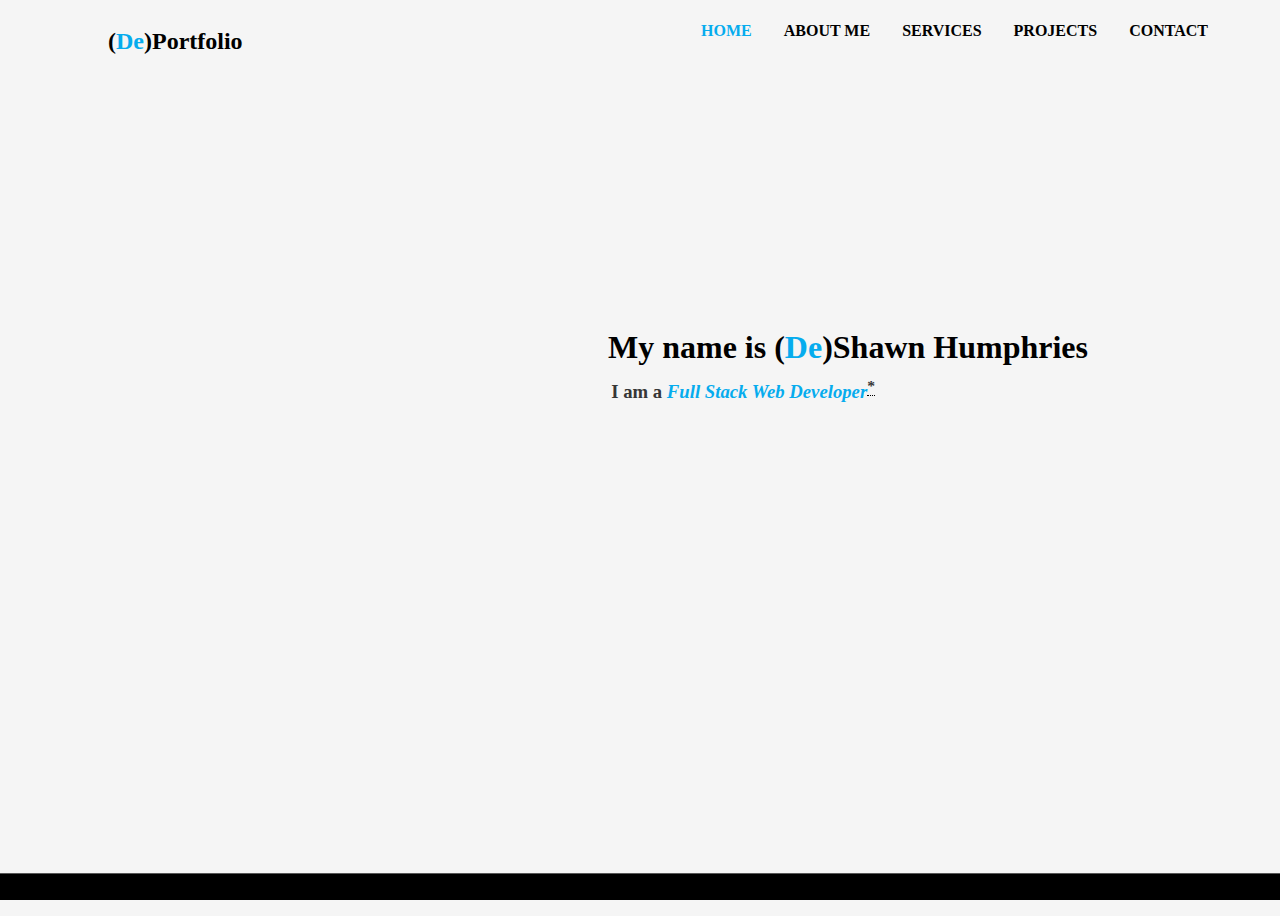
<file: html/index.html>
<!DOCTYPE html>
<html lang="en">
    <head>
        <title>DeShawn Humphries Portfolio</title>
        <link rel="stylesheet" href="../css/index.css">
    </head>
    <body>
        <section id = "navbar">
            <nav>
                <div class="topnav" id="myTopnav">
                    <a class="inactive" id = "contact" href="./contact.html">CONTACT</a>
                    <a class="inactive" id = "projects" href="./projects.html">PROJECTS</a>
                    <a class="inactive" id = "services" href="./services.html">SERVICES</a>
                    <a class="inactive" id = "about" href="./about.html">ABOUT ME</a>
                    <a class="active"   id = "home" href="./index.html">HOME</a>
                </div>
            </nav>
        </section>

        <div>
            <!--Use the h3 tag below as a page "logo"-->
            <h2 id = "logo_h2">(<span class="logo_b">De</span>)Portfolio</h2>
        </div>

        <section id = "indextext">
            <div>
                <!--The h1 defines the first line of the page text; the h3 defines the second line.  The h3 line also contains css code for the tooltip on the *-->
                <h1 id = "h1_1">My name is (<span class="de">De</span>)Shawn Humphries</h1>
                <!--<h1 id = "h1_1">My name is (De)Shawn Humphries</h1>-->
                <h3 id = "h3_1">I am a <i id="wd">Full Stack Web Developer</i><sup><div class="tooltip">*<span class="tooltiptext">Oracle Developer turned <div id = "webdev">Full Stack Web Developer</div></span></div></sup></h3>
            </div>
            <div>
                <!--<img src = "C:\Users\deshawn_hu\Documents\DeShawnPortfolio\images\mouse1.jpg" height = 500; width = 400; id = "mse" alt = "A picture of a computer mouse." title = "Mouse" />-->
            </div>
        </section>

        <footer>
            <img id = "border" src = "../images/BlackBtmBorder.png" />
        </footer>
        <!--<div>
            <form id = "OOPFrm">
                <p><label>First Name:<input type="text" id="fname"></label></p>
                <p><label>Last Name:<input type="text" id="lname"></label></p>
                <p><label>Job:<input type="text" id="job"></label></p>
                <p><Button id="btn">Submit</Button></p>
            </form>
        </div>-->
        <script src="../javascript/index.js"></script>
    </body>
</html>
</file>
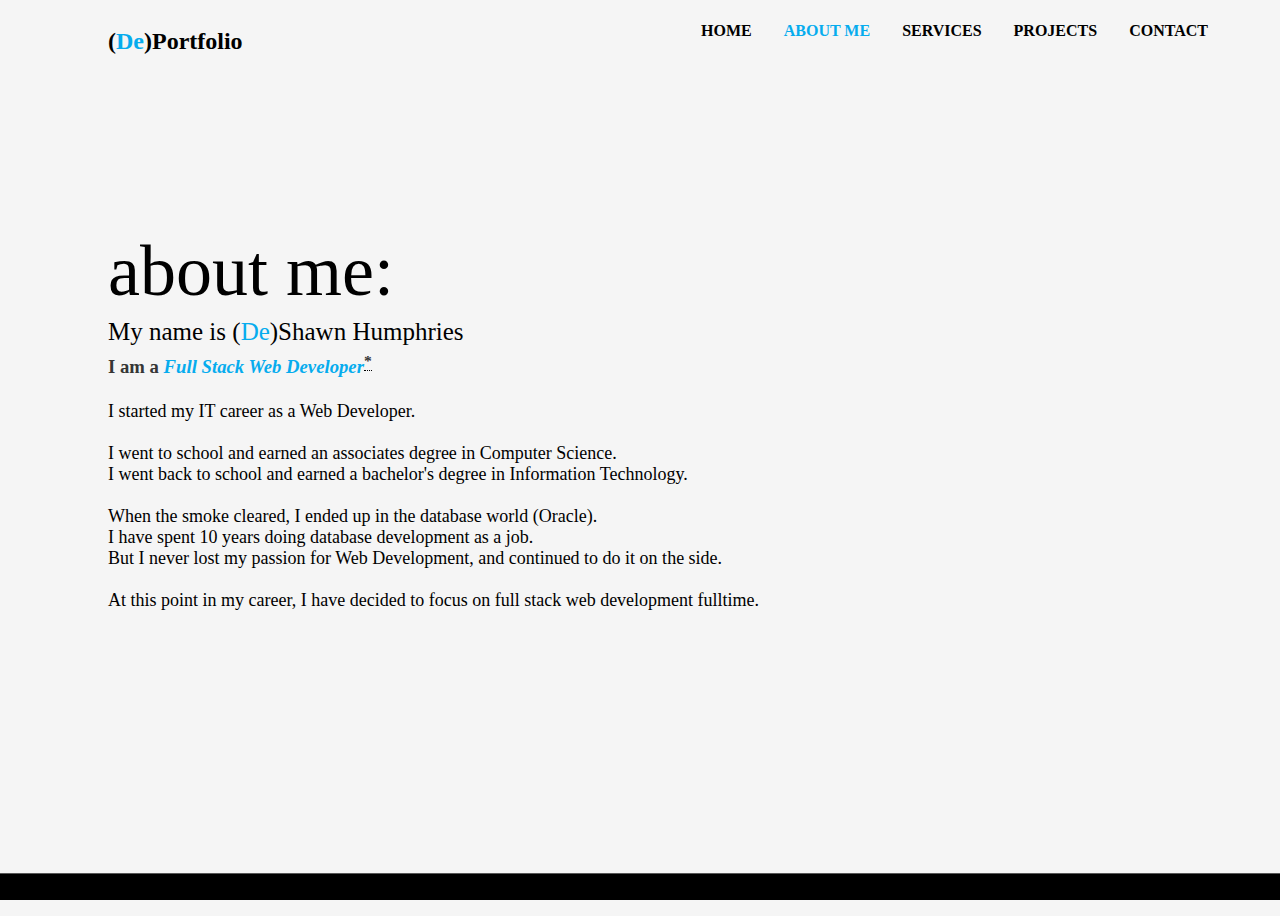
<file: html/about.html>
<!DOCTYPE html>
<html lang="en">
    <head>
        <title>DeShawn Humphries Portfolio</title>
        
        <link rel="stylesheet" href="../css/about.css">
        
        
    </head>
    <body>
        <section id = "navbar">
            <nav>
                <div class="topnav" id="myTopnav">
                    <a class="inactive" id = "contact" href="./contact.html">CONTACT</a>
                    <a class="inactive" id = "projects" href="./projects.html">PROJECTS</a>
                    <a class="inactive" id = "services" href="./services.html">SERVICES</a>
                    <a class="active" id = "about" href="./about.html">ABOUT ME</a>
                    <a class="inactive"   id = "home" href="./index.html">HOME</a>
                </div>
            </nav>
        </section>

        <div>
            <!--Use the h3 tag below as a page "logo"-->
            <h2 id = "logo_h2">(<span class="logo_b">De</span>)Portfolio</h2>
        </div>

        <section id = "aboutsection">
            <div>
                <p id = "aboutme">about me:</p>
            </div>
            <div>
                <!--The h1 defines the first line of the page text; the h3 defines the second line.  The h3 line also contains css code for the tooltip on the *-->
                <p id = "h1_1">My name is (<span class="de">De</span>)Shawn Humphries</p>
                <!--<h1 id = "h1_1">My name is (De)Shawn Humphries</h1>-->
                <h3 id = "h3_1">I am a <i id="wd">Full Stack Web Developer</i><sup><div class="tooltip">*<span class="tooltiptext">Oracle Developer turned <div id = "webdev">Full Stack Web Developer</div></span></div></sup></h3>
            </div>
            <div>
                <p id = "blurb">I started my IT career as a Web Developer.<br><br>
                                I went to school and earned an associates degree in Computer Science.<br>
                                I went back to school and earned a bachelor's degree in Information Technology.<br><br>
                                When the smoke cleared, I ended up in the database world (Oracle).<br>
                                I have spent 10 years doing database development as a job.<br>
                                But I never lost my passion for Web Development, and continued to do it on the side.<br><br>
                                At this point in my career, I have decided to focus on full stack web development fulltime.</p>
            </div>
        </section>

        <footer>
            <img id = "border" src = "../images/BlackBtmBorder.png" />
        </footer>

        <script src="../javascript/index.js"></script>
    </body>
</html>
</file>
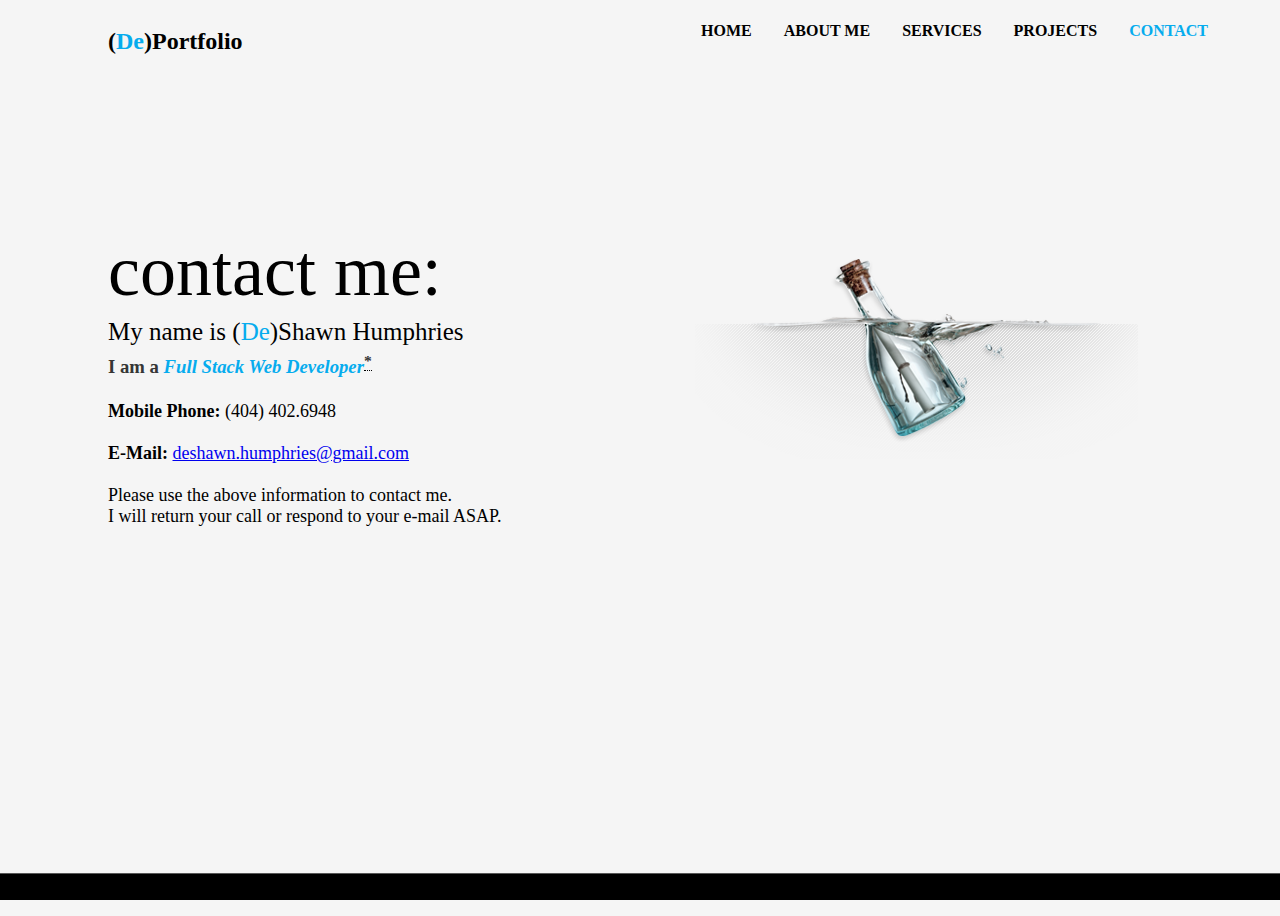
<file: html/contact.html>
<!DOCTYPE html>
<html lang="en">
    <head>
        <title>DeShawn Humphries Portfolio</title>
        
        <link rel="stylesheet" href="../css/contact.css">
        
        
    </head>
    <body>
        <section id = "navbar">
            <nav>
                <div class="topnav" id="myTopnav">
                    <a class="active" id = "contact" href="./contact.html">CONTACT</a>
                    <a class="inactive" id = "projects" href="./projects.html">PROJECTS</a>
                    <a class="inactive" id = "services" href="./services.html">SERVICES</a>
                    <a class="inactive" id = "about" href="./about.html">ABOUT ME</a>
                    <a class="inactive"   id = "home" href="./index.html">HOME</a>
                </div>
            </nav>
        </section>

        <div>
            <!--Use the h3 tag below as a page "logo"-->
            <h2 id = "logo_h2">(<span class="logo_b">De</span>)Portfolio</h2>
        </div>

        <section id = "contacttsection">
            <div>
                <p id = "contactme">contact me:</p>
            </div>
            <div>
                <!--The h1 defines the first line of the page text; the h3 defines the second line.  The h3 line also contains css code for the tooltip on the *-->
                <p id = "h1_1">My name is (<span class="de">De</span>)Shawn Humphries</p>
                <!--<h1 id = "h1_1">My name is (De)Shawn Humphries</h1>-->
                <h3 id = "h3_1">I am a <i id="wd">Full Stack Web Developer</i><sup><div class="tooltip">*<span class="tooltiptext">Oracle Developer turned <div id = "webdev">Full Stack Web Developer</div></span></div></sup></h3>
            </div>
            <div>
                <p id = "blurb"><b>Mobile Phone:</b> (404) 402.6948<br><br>
                                <b>E-Mail:</b> <a href="mailto:deshawn.humphries@gmail.com">deshawn.humphries@gmail.com</a><br><br>
                                Please use the above information to contact me.<br>
                                I will return your call or respond to your e-mail ASAP.</p>
            </div>
        </section>

        <div>
            <img id = "bottle" atl = "Picture of a message in a bottle" src = "../images/message-in-a-bottle-png-1.png" />
        </div>

        <footer>
            <img id = "border" src = "../images/BlackBtmBorder.png" />
        </footer>

        <script src="../javascript/index.js"></script>
    </body>
</html>
</file>
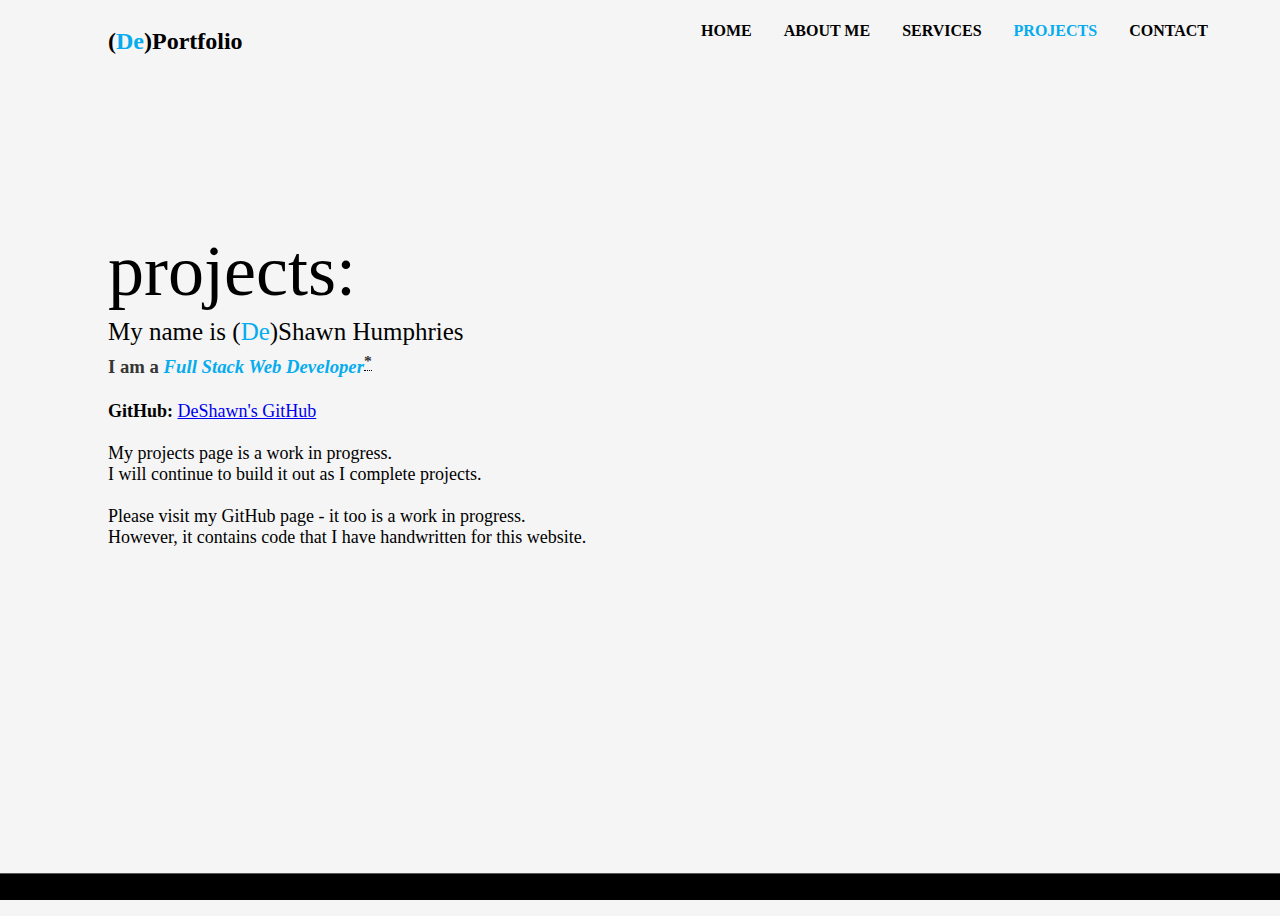
<file: html/projects.html>
<!DOCTYPE html>
<html lang="en">
    <head>
        <title>DeShawn Humphries Portfolio</title>
        
        <link rel="stylesheet" href="../css/contact.css">
        
        
    </head>
    <body>
        <section id = "navbar">
            <nav>
                <div class="topnav" id="myTopnav">
                    <a class="inactive" id = "contact" href="./contact.html">CONTACT</a>
                    <a class="active" id = "projects" href="./projects.html">PROJECTS</a>
                    <a class="inactive" id = "services" href="./services.html">SERVICES</a>
                    <a class="inactive" id = "about" href="./about.html">ABOUT ME</a>
                    <a class="inactive"   id = "home" href="./index.html">HOME</a>
                </div>
            </nav>
        </section>

        <div>
            <!--Use the h3 tag below as a page "logo"-->
            <h2 id = "logo_h2">(<span class="logo_b">De</span>)Portfolio</h2>
        </div>

        <section id = "projectstext">
            <div>
                <p id = "contactme">projects:</p>
            </div>
            <div>
                <!--The h1 defines the first line of the page text; the h3 defines the second line.  The h3 line also contains css code for the tooltip on the *-->
                <p id = "h1_1">My name is (<span class="de">De</span>)Shawn Humphries</p>
                <!--<h1 id = "h1_1">My name is (De)Shawn Humphries</h1>-->
                <h3 id = "h3_1">I am a <i id="wd">Full Stack Web Developer</i><sup><div class="tooltip">*<span class="tooltiptext">Oracle Developer turned <div id = "webdev">Full Stack Web Developer</div></span></div></sup></h3>
            </div>
            <div>
                <p id = "blurb"><b>GitHub:</b> <a href = "https://github.com/deshawnhumphries">DeShawn's GitHub</a><br><br>
                                My projects page is a work in progress.<br>
                                I will continue to build it out as I complete projects.<br><br>
                                Please visit my GitHub page - it too is a work in progress.<br>
                                However, it contains code that I have handwritten for this website.</p>
            </div>
        </section>
        
        <footer>
            <img id = "border" src = "../images/BlackBtmBorder.png" />
        </footer>

        <script src="../javascript/index.js"></script>
    </body>
</html>
</file>
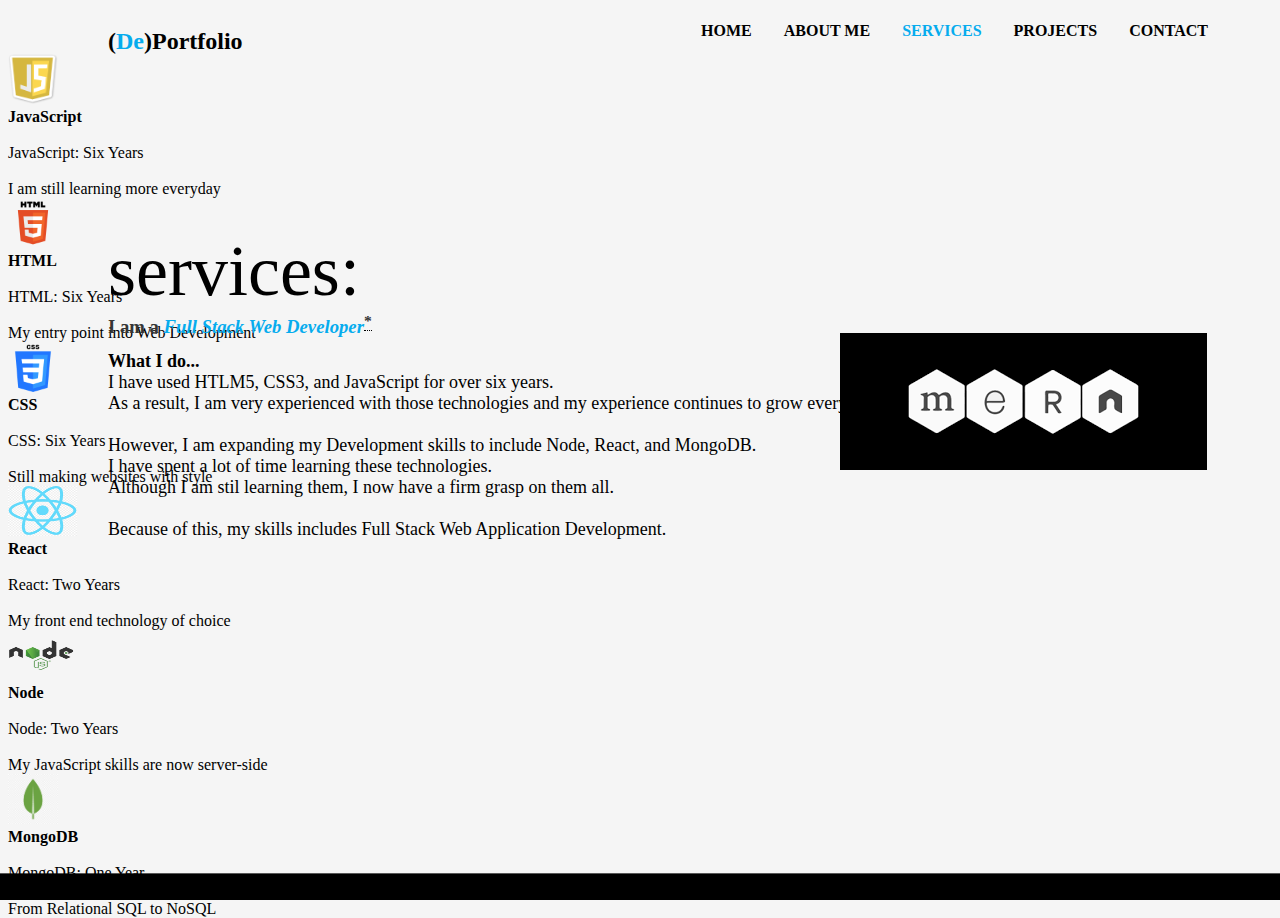
<file: html/services.html>
<!DOCTYPE html>
<html lang="en">
    <head>
        <title>DeShawn Humphries Portfolio</title>
        <link rel="stylesheet" href="../css/index.css">
        <link rel="stylesheet" href="../css/services.css">
    </head>
    <body>
        <!--Navbar Start-->
        <section id = "navigation">
            <nav>
                <div class="topnav" id="myTopnav">
                    <a class="inactive" id = "contact" href="./contact.html">CONTACT</a>
                    <a class="inactive" id = "projects" href="./projects.html">PROJECTS</a>
                    <a class="active" id = "services" href="./services.html">SERVICES</a>
                    <a class="inactive" id = "about" href="./about.html">ABOUT ME</a>
                    <a class="inactive"   id = "home" href="./index.html">HOME</a>
                </div>
            </nav>
        </section>
        <!--Navbar End-->

        <div>
            <!--Use the h3 tag below as a page "logo"-->
            <h2 id = "logo_h2">(<span class="logo_b">De</span>)Portfolio</h2>
        </div>

        <!--Service Text Start-->
        <section id = "my_services">
            <div>
                <p id = "services_txt">services:</p>
            </div>
            <div>
                <h3 id = "h3_1">I am a <i id="wd">Full Stack Web Developer</i><sup><div class="tooltip">*<span class="tooltiptext">Oracle Developer turned <div id = "webdev">Full Stack Web Developer</div></span></div></sup></h3>
            </div>
            <div>
                <p id = "blurb"><b>What I do...</b><br>
                                I have used HTLM5, CSS3, and JavaScript for over six years.<br>
                                As a result, I am very experienced with those technologies and my experience continues to grow every day.<br><br>
                                However, I am expanding my Development skills to include Node, React, and MongoDB.<br>
                                I have spent a lot of time learning these technologies.<br>
                                Although I am stil learning them, I now have a firm grasp on them all.<br><br>
                                Because of this, my skills includes Full Stack Web Application Development.<br><br>
                                <!--<b>What I do NOT...</b><br>
                                I designed this website, but I am not a designer.<br>
                                I can successfully perform minor design tasks, but programming and development is my forte.-->
                </p>
            </div>
        </section>
        <!--Service Text End-->

        <!--Service Details Start-->
        <!--This section is for -->
        <section id = "my_services_details">
            <div id = "javascript_txt">
                <img src = "../images/javascript_logo.png" height = 50; width = 50; id = "js_img1" alt = "A picture representation of JavaScript." title = "JavaScript" /><br>
                <b>JavaScript</b><br><br>
                JavaScript: Six Years<br><br>
                I am still learning more everyday
            </div>
            <div id = "html_txt">
                <img src = "../images/html5_logo.png" height = 50; width = 50; id = "html5_img" alt = "A picture representation of HTML5." title = "HTML5" /><br>
                <b>HTML</b><br><br>
                HTML: Six Years<br><br>
                My entry point into Web Development
            </div>
            <div id = "css_txt">
                <img src = "../images/css3_logo.png" height = 50; width = 50; id = "css3_img" alt = "A picture representation of CSS3." title = "CSS3" /><br>
                <b>CSS</b><br><br>
                CSS: Six Years<br><br>
                Still making websites with style
            </div>
            <div id = "react_txt">
                <img src = "../images/react_logo.png" height = 50; width = 69; id = "react_img" alt = "A picture representation of React." title = "React" /><br>
                <b>React</b><br><br>
                React: Two Years<br><br>
                My front end technology of choice
            </div>
            <div id = "node_txt">
                <img src = "../images/nodejs.png" height = 50; width = 66; id = "node_img" alt = "A picture representation of NodeJS." title = "NodeJS" /><br>
                <b>Node</b><br><br>
                Node: Two Years<br><br>
                My JavaScript skills are now server-side
            </div>
            <div id = "mongodb_txt">
                <img src = "../images/mongodb2.png" height = 50; width = 50; id = "mongodb_img" alt = "A picture representation of MongoDB." title = "MongoDB" /><br>
                <b>MongoDB</b><br><br>
                MongoDB: One Year<br><br>
                From Relational SQL to NoSQL
            </div>
        </section>
        <!--Service Details End-->

        <div>
            <img id = "mern" src = "../images/mern.png"/>
        </div>
        <footer>
            <img id = "border" src = "../images/BlackBtmBorder.png" />
        </footer>

        <script src="../javascript/index.js"></script>
    </body>
</html>
</file>
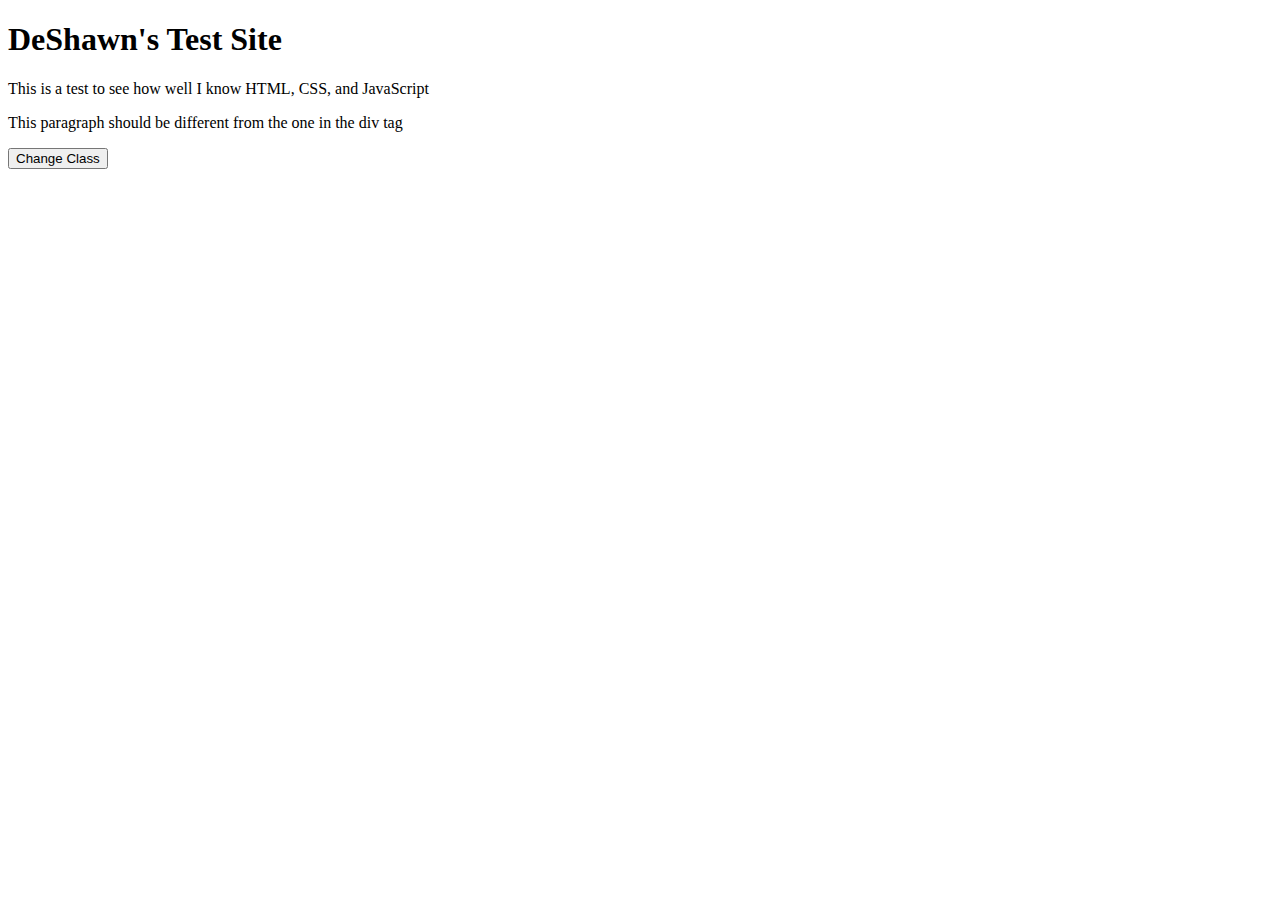
<file: html/test.html>
<!DOCTYPE HTML>
<html lang="en">
    <head>
        <title>DeShawn Test Site</title>
        <link rel="stylesheet" href = "C:\Users\humphriesd\Documents\MyStuff\DeShawnPortfolio\css\test.css">
    </head>
    <body>
        <div id = "dh1" class = "h1">
            <h1>DeShawn's Test Site</h1>
        </div>
        <div id = "dh2" class = "h2">
            <p>This is a test to see how well I know HTML, CSS, and JavaScript</p>
        </div>
        <div id = "dh3" class = "h2">
            <p>This paragraph should be different from the one in the div tag</p>
        </div>
        <div>
            <button id = "btn">Change Class</button>
        </div>
    </body>
    <script src="C:\Users\deshawn_hu\Documents\DeShawnPortfolio\javascript\test.js"></script>
    </body>
</html>
</file>
<file: css/index.css>
/*html { 
    background: url("C:/Users/humphriesd/Documents/MyStuff/DeShawnPortfolio/images/deshawn.jpg");
    -webkit-background-size: cover;
    -moz-background-size: 25%;
    -o-background-size: cover;
    background-size: cover;
  }*/

body {
    border-bottom: 100px black;
    /*background-image: url("C:/Users/deshawn_hu/Documents/DeShawnPortfolio/images/deshawn.jpg");*/
    background-color: whitesmoke;
    background-repeat: no-repeat;
	background-size: cover;
	width: 100%;
	height: 100vh;
    background-position: center center;
    position: relative;
}

.logo_b {
    animation-duration: 3s;
    animation-name: slidein;
    animation-iteration-count: 3;
    animation-direction: alternate;
}

/*Remove scrollbars from Chrome*/
::-webkit-scrollbar {
    display: none;
}

#h1_1 {
    position: absolute;
    top: 300px;
    right: 200px;
 }

#h3_1 {
    position: absolute;
    top: 350px;
    right: 413px;
    color: rgb(54, 54, 54);
}

#logo_h2 {
   position: absolute;
   left: 100px;
   top: 0%;
}

.de, .logo_b, #wd {
   color: rgb(6, 172, 238);
}

/* Tooltip container */
.tooltip {
    position: relative;
    display: inline-block;
    border-bottom: 1px dotted black; /* If you want dots under the hoverable text */
}

#border {
    position: fixed;
    bottom: 0px;
    right: 0px;
    left: 0px;
    width: 100%;
    height: 25%;
}

/* Tooltip text */
.tooltip .tooltiptext {
    visibility: hidden;
    width: 120px;
    background-color: rgb(14, 13, 13);
    color: #fff;
    text-align: center;
    padding: 5px 0;
    border-radius: 6px;

    /* Position the tooltip text */
    position: absolute;
    z-index: 1;
    bottom: 125%;
    left: 50%;
    margin-left: -60px;

    /* Fade in tooltip */
    opacity: 0;
    transition: opacity 1s;
}

/* Tooltip arrow */
.tooltip .tooltiptext::after {
    content: "";
    position: absolute;
    top: 100%;
    left: 50%;
    margin-left: -5px;
    border-width: 5px;
    border-style: solid;
    border-color: rgb(6, 172, 238) transparent transparent transparent;
    /*border-color: rgb(156, 26, 26) transparent transparent transparent;*/
}

/* Show the tooltip text when you mouse over the tooltip container */
.tooltip:hover .tooltiptext {
    visibility: visible;
    opacity: 1;
}

#dbimg {
    float: left;
    right: 50%;
    top: 100px;
}

/* Add a black background color to the top navigation */
.topnav {
    overflow: hidden;
}

/* Style the links inside the navigation bar */
.topnav a {
    float: right;
    position: relative;
    right: 5%;
    color: black;
    text-align: center;
    padding:  14px 16px;
    text-decoration: none;
    font-size: 16px;
    font-weight: bold;
    /*font-family: 'Franklin Gothic Medium', 'Arial Narrow', Arial, sans-serif*/
}

/* Change the color of links on hover */
a:hover {
    color: black;
}

/* Add a color to the active/current link */
.topnav a.active {
    /*color: rgb(156, 26, 26);*/
    color: rgb(6, 172, 238);
}

.topnav a.inactive {
    color: black;
}

.topnav {
    font: fantasy;
}
</file>
<file: css/about.css>
/*html { 
    background: url("C:/Users/humphriesd/Documents/MyStuff/DeShawnPortfolio/images/deshawn.jpg");
    -webkit-background-size: cover;
    -moz-background-size: 25%;
    -o-background-size: cover;
    background-size: cover;
  }*/

body {
    border-bottom: 100px black;
    /*background-image: url("C:/Users/deshawn_hu/Documents/DeShawnPortfolio/images/deshawn.jpg");*/
    background-color: whitesmoke;
    background-repeat: no-repeat;
	background-size: cover;
	width: 100%;
	height: 100vh;
    background-position: center center;
    position: relative;
}

/*Remove scrollbars from Chrome*/
::-webkit-scrollbar {
    display: none;
}

#aboutme {
    font-size: 72px;
    position: absolute;
    left: 100px;
    top: 150px;
}

#h1_1 {
    position: absolute;
    top: 285px;
    left: 100px;
    font-size: 25px;
 }

#h3_1 {
    position: absolute;
    top: 325px;
    left: 100px;
    color: rgb(54, 54, 54);
}

#blurb {
    position: absolute;
    font-size: 18px;
    top: 375px;
    left: 100px;
    font-family: 'Cormorant', serif;
}

#logo_h2 {
   position: absolute;
   left: 100px;
   top: 0%;
}

.de, .logo_b, #wd {
   color: rgb(6, 172, 238);
}

#me {
    position: absolute;
    right: 200px;
    top: 200px;
}

/* Tooltip container */
.tooltip {
    position: relative;
    display: inline-block;
    border-bottom: 1px dotted black; /* If you want dots under the hoverable text */
}

#border {
    position: fixed;
    bottom: 0px;
    right: 0px;
    left: 0px;
    width: 100%;
    height: 25%;
}

/* Tooltip text */
.tooltip .tooltiptext {
    visibility: hidden;
    width: 120px;
    background-color: rgb(14, 13, 13);
    color: #fff;
    text-align: center;
    padding: 5px 0;
    border-radius: 6px;

    /* Position the tooltip text */
    position: absolute;
    z-index: 1;
    bottom: 125%;
    left: 50%;
    margin-left: -60px;

    /* Fade in tooltip */
    opacity: 0;
    transition: opacity 1s;
}

/* Tooltip arrow */
.tooltip .tooltiptext::after {
    content: "";
    position: absolute;
    top: 100%;
    left: 50%;
    margin-left: -5px;
    border-width: 5px;
    border-style: solid;
    border-color: rgb(6, 172, 238) transparent transparent transparent;
    /*border-color: rgb(156, 26, 26) transparent transparent transparent;*/
}

/* Show the tooltip text when you mouse over the tooltip container */
.tooltip:hover .tooltiptext {
    visibility: visible;
    opacity: 1;
}

#dbimg {
    float: left;
    right: 50%;
    top: 100px;
}

/* Add a black background color to the top navigation */
.topnav {
    overflow: hidden;
}

/* Style the links inside the navigation bar */
.topnav a {
    float: right;
    position: relative;
    right: 5%;
    color: black;
    text-align: center;
    padding:  14px 16px;
    text-decoration: none;
    font-size: 16px;
    font-weight: bold;
    /*font-family: 'Franklin Gothic Medium', 'Arial Narrow', Arial, sans-serif*/
}

/* Change the color of links on hover */
.topnav a:hover {
    color: black;
}

/* Add a color to the active/current link */
.topnav a.active {
    /*color: rgb(156, 26, 26);*/
    color: rgb(6, 172, 238);
}

.topnav a.inactive {
    color: black;
}

.topnav {
    font: fantasy;
}
</file>
<file: css/contact.css>
/*html { 
    background: url("C:/Users/humphriesd/Documents/MyStuff/DeShawnPortfolio/images/deshawn.jpg");
    -webkit-background-size: cover;
    -moz-background-size: 25%;
    -o-background-size: cover;
    background-size: cover;
  }*/

  body {
    border-bottom: 100px black;
    /*background-image: url("C:/Users/deshawn_hu/Documents/DeShawnPortfolio/images/deshawn.jpg");*/
    background-color: whitesmoke;
    background-repeat: no-repeat;
	background-size: cover;
	width: 100%;
	height: 100vh;
    background-position: center center;
    position: relative;
}

/*Remove scrollbars from Chrome*/
::-webkit-scrollbar {
    display: none;
}

#contactme {
    font-size: 72px;
    position: absolute;
    left: 100px;
    top: 150px;
}

#h1_1 {
    position: absolute;
    top: 285px;
    left: 100px;
    font-size: 25px;
 }

#h3_1 {
    position: absolute;
    top: 325px;
    left: 100px;
    color: rgb(54, 54, 54);
}

#blurb {
    position: absolute;
    font-size: 18px;
    top: 375px;
    left: 100px;
    font-family: 'Cormorant', serif;
}

#logo_h2 {
   position: absolute;
   left: 100px;
   top: 0%;
}

.de, .logo_b, #wd {
   color: rgb(6, 172, 238);
}

#bottle {
    position: absolute;
    right: 150px;
    top: 250px;
}

/* Tooltip container */
.tooltip {
    position: relative;
    display: inline-block;
    border-bottom: 1px dotted black; /* If you want dots under the hoverable text */
}

#border {
    position: fixed;
    bottom: 0px;
    right: 0px;
    left: 0px;
    width: 100%;
    height: 25%;
}

/* Tooltip text */
.tooltip .tooltiptext {
    visibility: hidden;
    width: 120px;
    background-color: rgb(14, 13, 13);
    color: #fff;
    text-align: center;
    padding: 5px 0;
    border-radius: 6px;

    /* Position the tooltip text */
    position: absolute;
    z-index: 1;
    bottom: 125%;
    left: 50%;
    margin-left: -60px;

    /* Fade in tooltip */
    opacity: 0;
    transition: opacity 1s;
}

/* Tooltip arrow */
.tooltip .tooltiptext::after {
    content: "";
    position: absolute;
    top: 100%;
    left: 50%;
    margin-left: -5px;
    border-width: 5px;
    border-style: solid;
    border-color: rgb(6, 172, 238) transparent transparent transparent;
    /*border-color: rgb(156, 26, 26) transparent transparent transparent;*/
}

/* Show the tooltip text when you mouse over the tooltip container */
.tooltip:hover .tooltiptext {
    visibility: visible;
    opacity: 1;
}

#dbimg {
    float: left;
    right: 50%;
    top: 100px;
}

/* Add a black background color to the top navigation */
.topnav {
    overflow: hidden;
}

/* Style the links inside the navigation bar */
.topnav a {
    float: right;
    position: relative;
    right: 5%;
    color: black;
    text-align: center;
    padding:  14px 16px;
    text-decoration: none;
    font-size: 16px;
    font-weight: bold;
    /*font-family: 'Franklin Gothic Medium', 'Arial Narrow', Arial, sans-serif*/
}

/* Change the color of links on hover */
.topnav a:hover {
    color: black;
}

/* Add a color to the active/current link */
.topnav a.active {
    /*color: rgb(156, 26, 26);*/
    color: rgb(6, 172, 238);
}

.topnav a.inactive {
    color: black;
}

.topnav {
    font: fantasy;
}
</file>
<file: css/services.css>
/*html { 
    background: url("C:/Users/humphriesd/Documents/MyStuff/DeShawnPortfolio/images/deshawn.jpg");
    -webkit-background-size: cover;
    -moz-background-size: 25%;
    -o-background-size: cover;
    background-size: cover;
  }*/

/*Remove scrollbars from Chrome*/
::-webkit-scrollbar {
    display: none;
}

#services_txt {
    font-size: 72px;
    position: absolute;
    left: 100px;
    top: 150px;
}

#h1_1 {
    position: absolute;
    top: 285px;
    left: 100px;
    font-size: 25px;
 }

#h3_1 {
    position: absolute;
    top: 285px;
    left: 100px;
    color: rgb(54, 54, 54);
}

#blurb {
    position: absolute;
    font-size: 18px;
    top: 325px;
    left: 100px;
    font-family: 'Cormorant', serif;
}

#mern {
    position: absolute;
    left: 65%;
    top: 325px;
}

.grow:hover {
    -webkit-transform: scale(1.3);
    -ms-transform: scale(1.3);
    transform: scale(1.3);
}

.grow {
    position: relative;
    font-size: 14px;
    text-align: center;
    top: 675px;
}

#javascript_txt {
    left: 5%;
}

#html_txt {
    left: 20%;
}

#css_txt {
    left: 35%;
}

#react_txt {
    left: 50%;
}

#node_txt {
    left: 65%;
}

#mongodb_txt {
    left: 80%;
}
</file>
